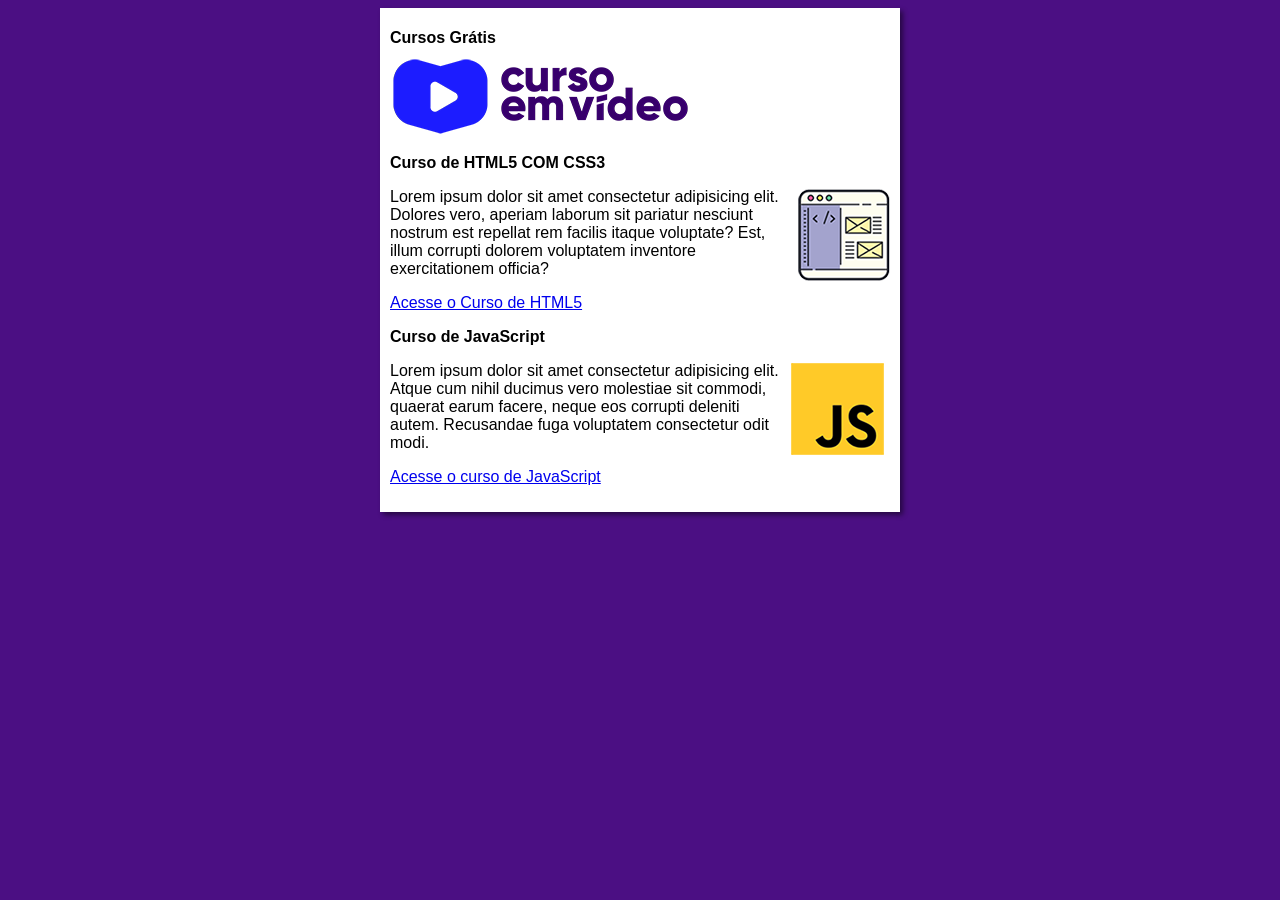
<file: index.html>
<!DOCTYPE html>
<html lang="pt-br">
<head>
    <meta charset="UTF-8">
    <meta name="viewport" content="width=device-width, initial-scale=1.0">
    <title>Curso em Video</title>
    <link rel="stylesheet" href="estilos/style.css">
</head>
<body>
    <main>
        <header>
            <h1>Cursos Grátis</h1>
            <img src="imagens/curso-em-video-cor.png" alt="Curso em Video">
        </header>
        <article>
            <h2>Curso de HTML5 COM CSS3</h2>
            <img class="lado"  src="imagens/curso-html-css.png" alt="Curso HTML">
            <p>Lorem ipsum dolor sit amet consectetur adipisicing elit. Dolores vero, aperiam laborum sit pariatur nesciunt nostrum est repellat rem facilis itaque voluptate? Est, illum corrupti dolorem voluptatem inventore exercitationem officia?</p>
            <p><a href="curso-html.html">Acesse o Curso de HTML5</a></p>
        </article>
        <article>
            <h2>Curso de JavaScript</h2>
            <img class="lado" src="imagens/curso-javascript.png" alt="Curso JS">
            <p>Lorem ipsum dolor sit amet consectetur adipisicing elit. Atque cum nihil ducimus vero molestiae sit commodi, quaerat earum facere, neque eos corrupti deleniti autem. Recusandae fuga voluptatem consectetur odit modi.</p>
            <p><a href="curso-js.html">Acesse o curso de JavaScript</a></p>
        </article>
    </main>
</body>
</html>
</file>
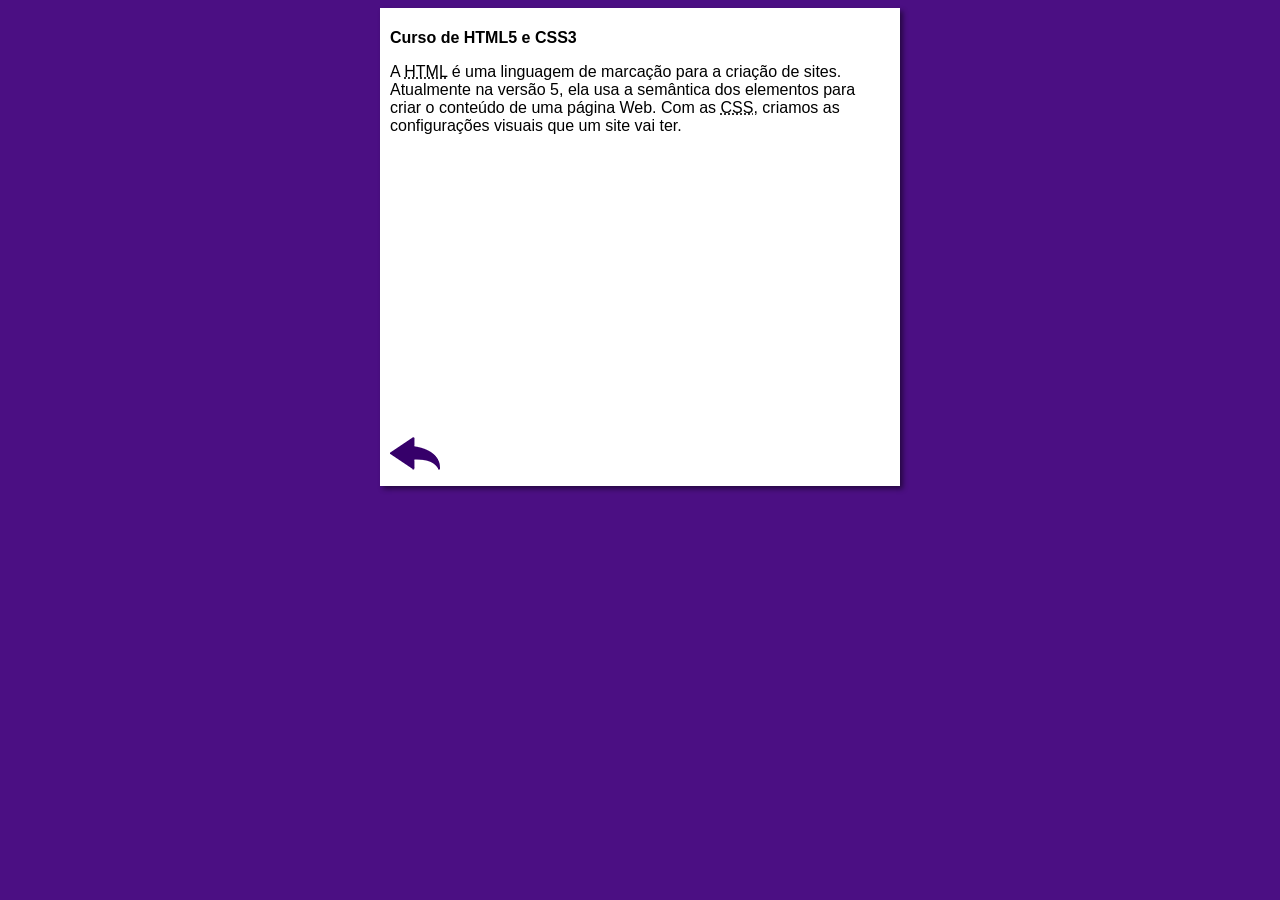
<file: curso-html.html>
<!DOCTYPE html>
<html lang="pt-br">
<head>
    <meta charset="UTF-8">
    <meta name="viewport" content="width=device-width, initial-scale=1.0">
    <title>Curso de HTML</title>
    <link rel="stylesheet" href="estilos/style.css">
</head>
<body>
    <main>
        <header>
            <h1>Curso de HTML5 e CSS3</h1>
        </header>
        <article>
            <p>A <abbr title="HyperText Markup Language">HTML</abbr> é uma linguagem de marcação para a criação de sites. Atualmente na versão 5, ela usa a semântica dos elementos para criar o conteúdo de uma página Web. Com as <abbr title="Cascading Style Sheets">CSS</abbr>, criamos as configurações visuais que um site vai ter.</p>

            <iframe width="500" height="280" src="https://www.youtube.com/embed/riSVzwlSnhw?si=3rL9ZufGJwMZ4aAr" title="YouTube video player" frameborder="0" allow="accelerometer; autoplay; clipboard-write; encrypted-media; gyroscope; picture-in-picture; web-share" referrerpolicy="strict-origin-when-cross-origin" allowfullscreen></iframe>

            <a href="index.html"><img src="imagens/btn-back.png" alt="Voltar"></a>
            
        </article>
    </main>
</body>
</html>
</file>
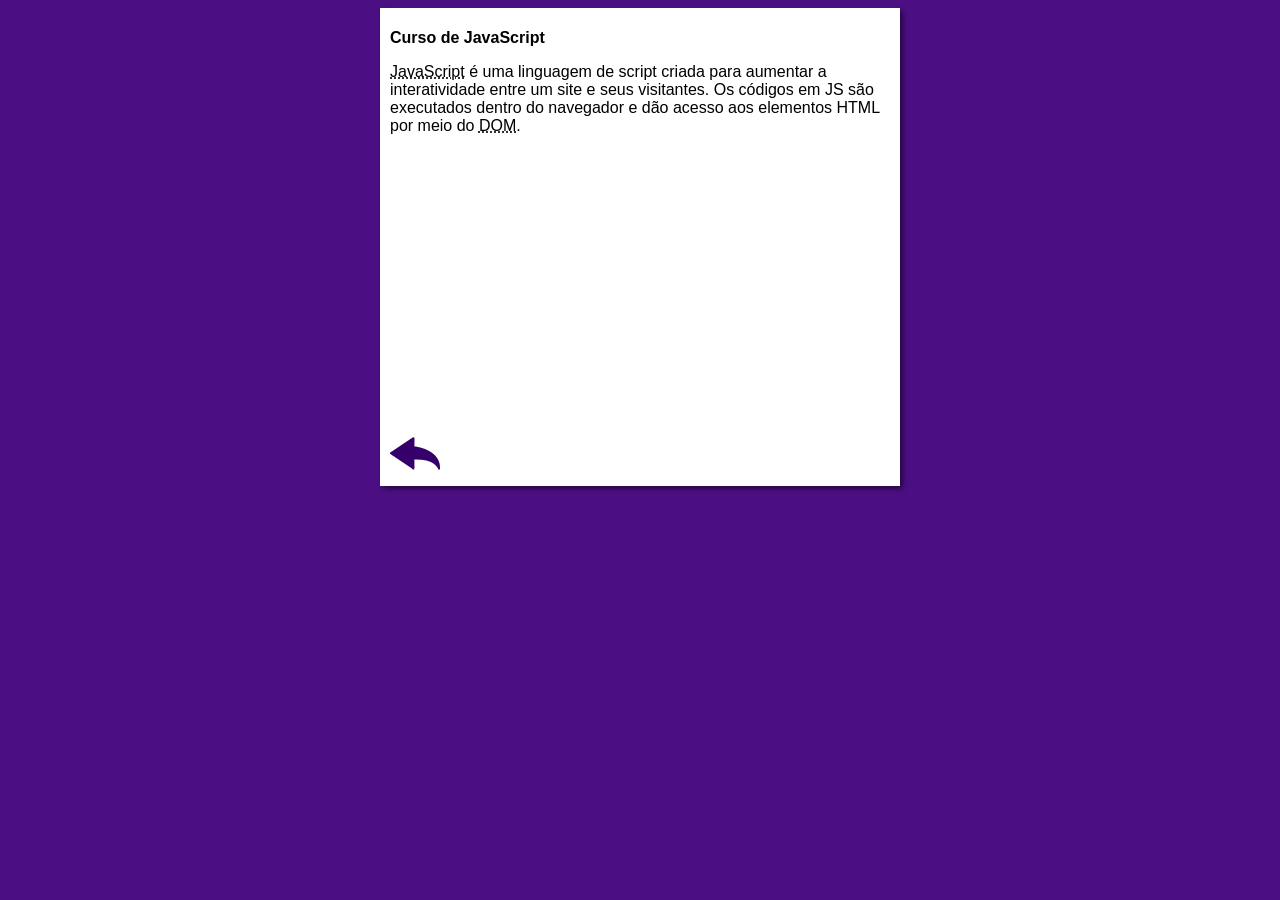
<file: curso-js.html>
<!DOCTYPE html>
<html lang="pt-br">
<head>
    <meta charset="UTF-8">
    <meta name="viewport" content="width=device-width, initial-scale=1.0">
    <title>Curso de JavaScript</title>
    <link rel="stylesheet" href="estilos/style.css">
</head>
<body>
    <main>
        <header>
            <h1>Curso de JavaScript</h1>
        </header>
        <article>
            <p><abbr title="JavaScript">JavaScript</abbr> é uma linguagem de script criada para aumentar a interatividade entre um site e seus visitantes. Os códigos em JS são executados dentro do navegador e dão acesso aos elementos HTML por meio do <abbr title="Document Object Model">DOM</abbr>.</p>

            <iframe width="500" height="280" src="https://www.youtube.com/embed/BXqUH86F-kA" frameborder="0" allow="accelerometer; autoplay; encrypted-media; gyroscope; picture-in-picture" allowfullscreen></iframe>

            <a href="index.html"><img src="imagens/btn-back.png" alt="Voltar"></a>
        </article>
    </main>
</body>
</html>
</file>
<file: estilos/style.css>
* {
    font-family: Arial, Helvetica, sans-serif;
    font-size: 16px;
}

body {
    background-color: rgb(75, 15, 131);

}

main {
    background-color: white;
    width: 500px;
    margin: auto;
    padding: 10px;
    box-shadow: 3px 3px 5px rgba(0, 0, 0, 0.486);
}

img.lado {
    float: right;
}
</file>
